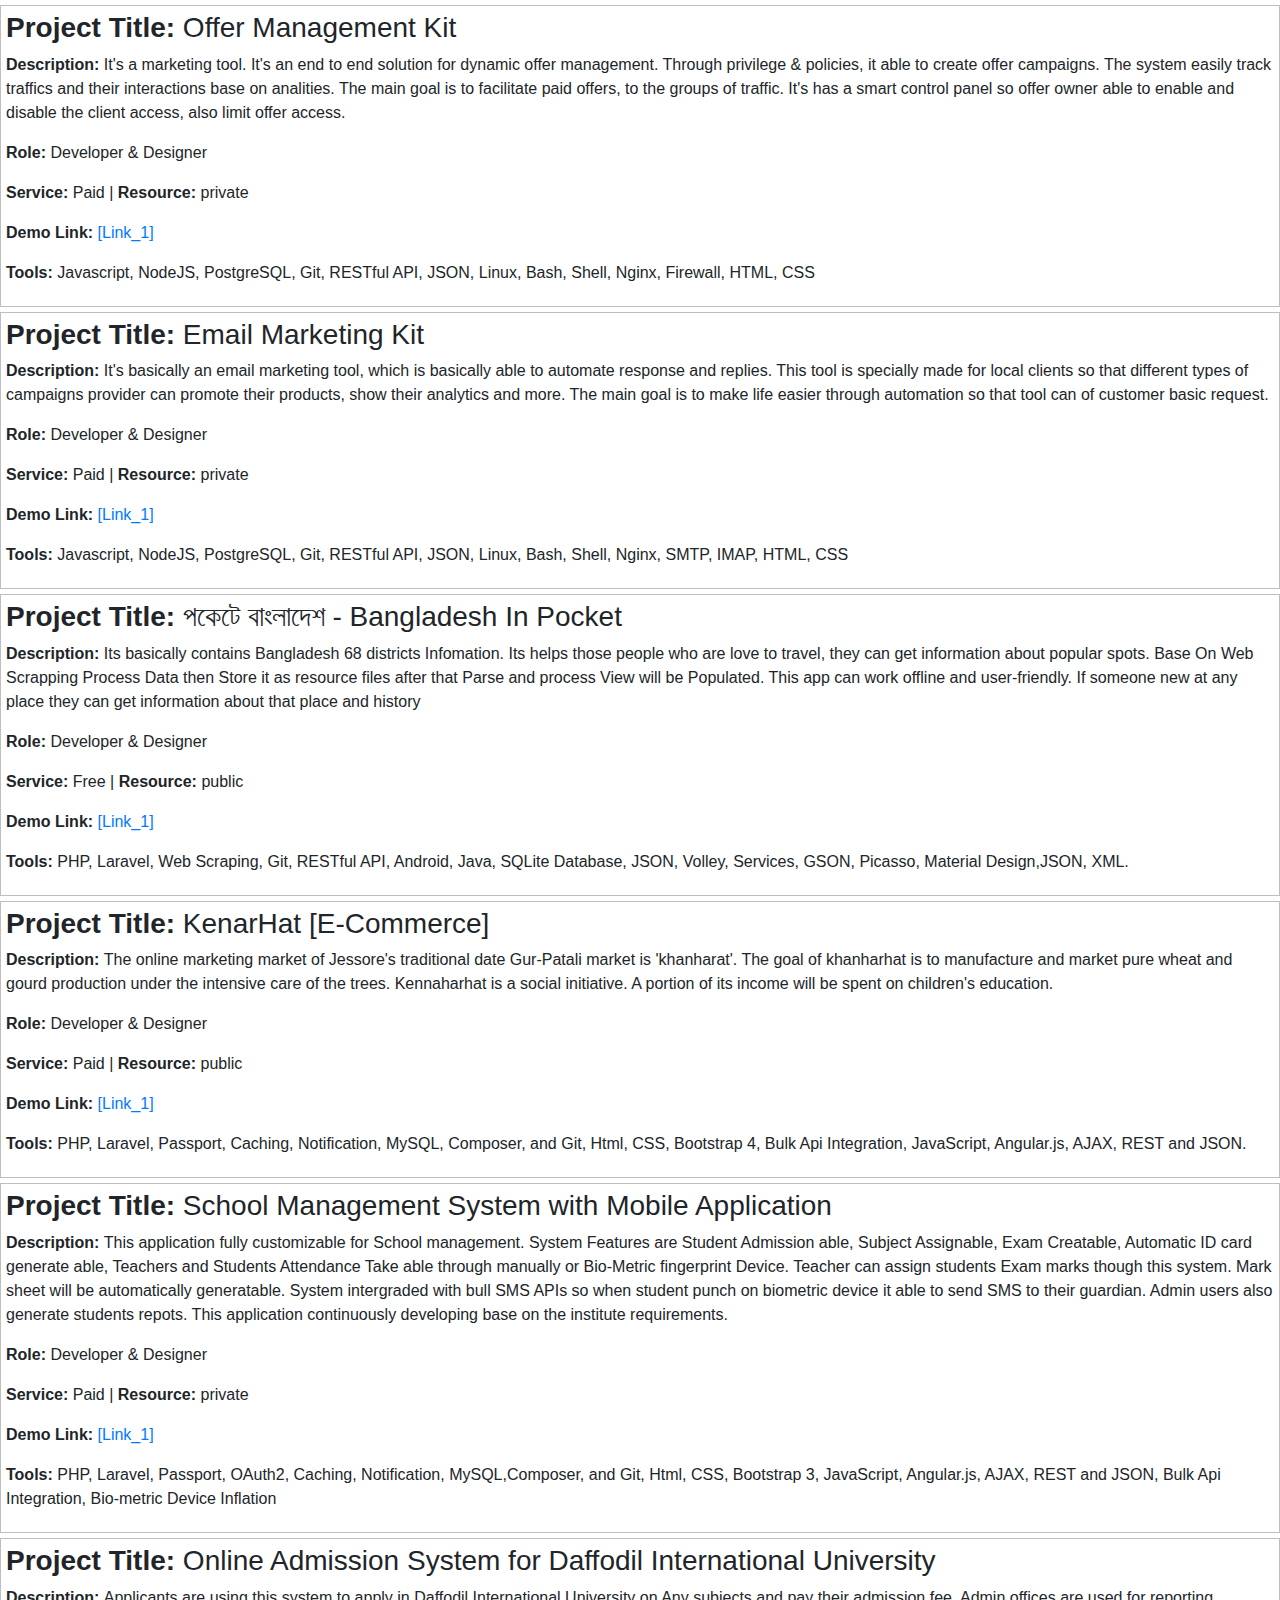
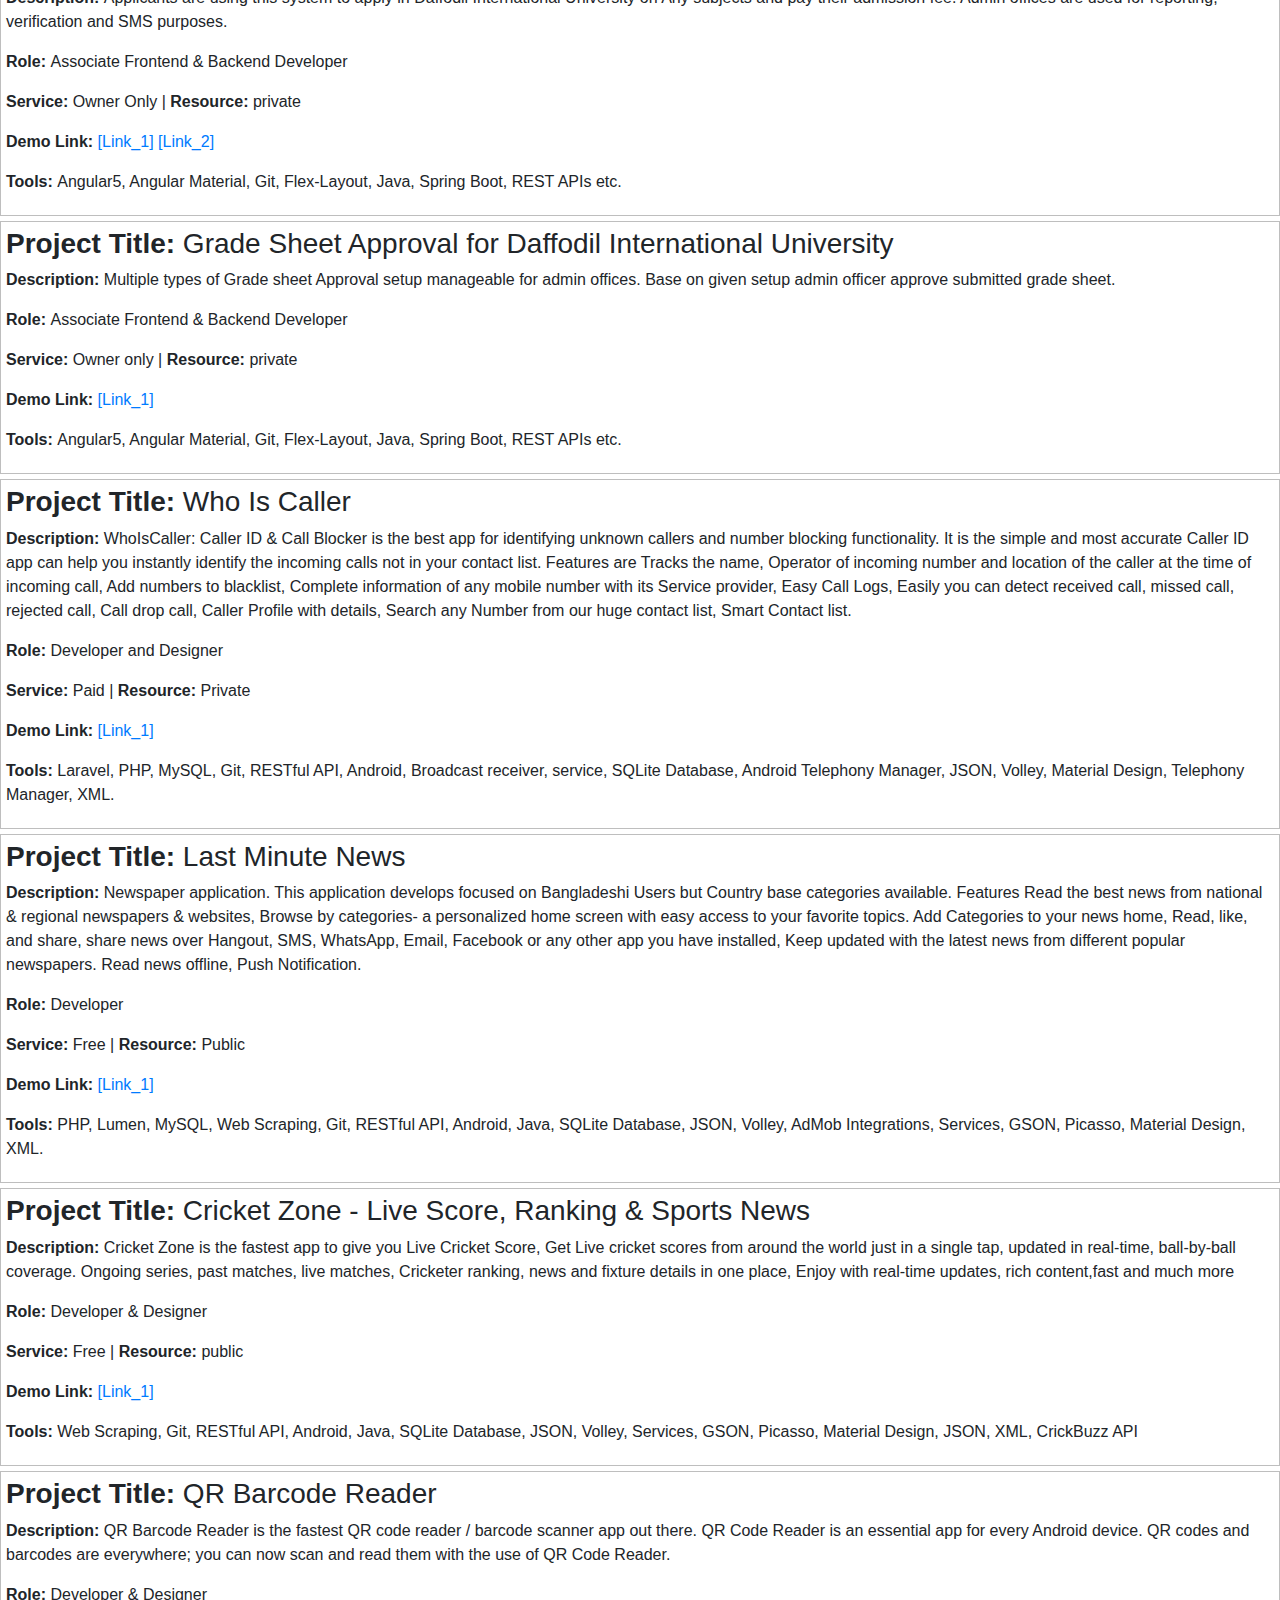
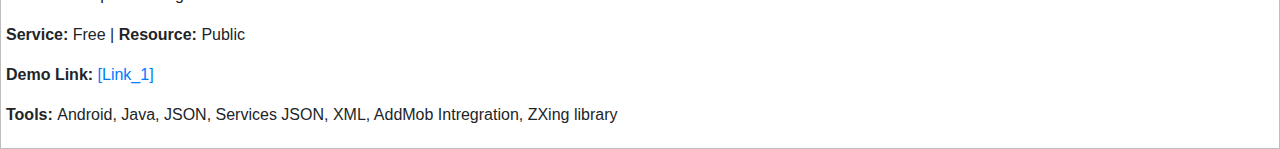
<file: project.html>
<!DOCTYPE html>
<html lang="en">
<head>
    <title>Md. Sadhan Sarker</title>
    <meta charset="utf-8">
    <meta name="viewport" content="width=device-width, initial-scale=1">
    <link rel="stylesheet" href="https://maxcdn.bootstrapcdn.com/bootstrap/4.2.1/css/bootstrap.min.css">

    <!--fontawesome & Material Icons-->
    <link rel='stylesheet' href='https://use.fontawesome.com/releases/v5.7.0/css/all.css'>
    <link href="https://fonts.googleapis.com/icon?family=Material+Icons" rel="stylesheet">

    <link rel="stylesheet" href="style.css"/>
</head>
<body>



<div id="projectSection" class=""></div>
<script src="projects.js"></script>

</body>
</file>
<file: style.css>
.img_avatar {
    border-radius: 50%;
    width: 150px;
    height: 150px;
    padding: 5px;
    border: 2px solid gray;

}

.footer {
    position: fixed;
    left: 0;
    bottom: 0;
    width: 100%;
    color: #000;
    text-align: center;
}


/* angularJs */
input[type=number]::-webkit-inner-spin-button,
input[type=number]::-webkit-outer-spin-button {
    -webkit-appearance: none;
    -moz-appearance: none;
    appearance: none;
    margin: 0;
}

[ng\:cloak], [ng-cloak], [data-ng-cloak], [x-ng-cloak], .ng-cloak, .x-ng-cloak {
    display: none !important;
}
</file>
